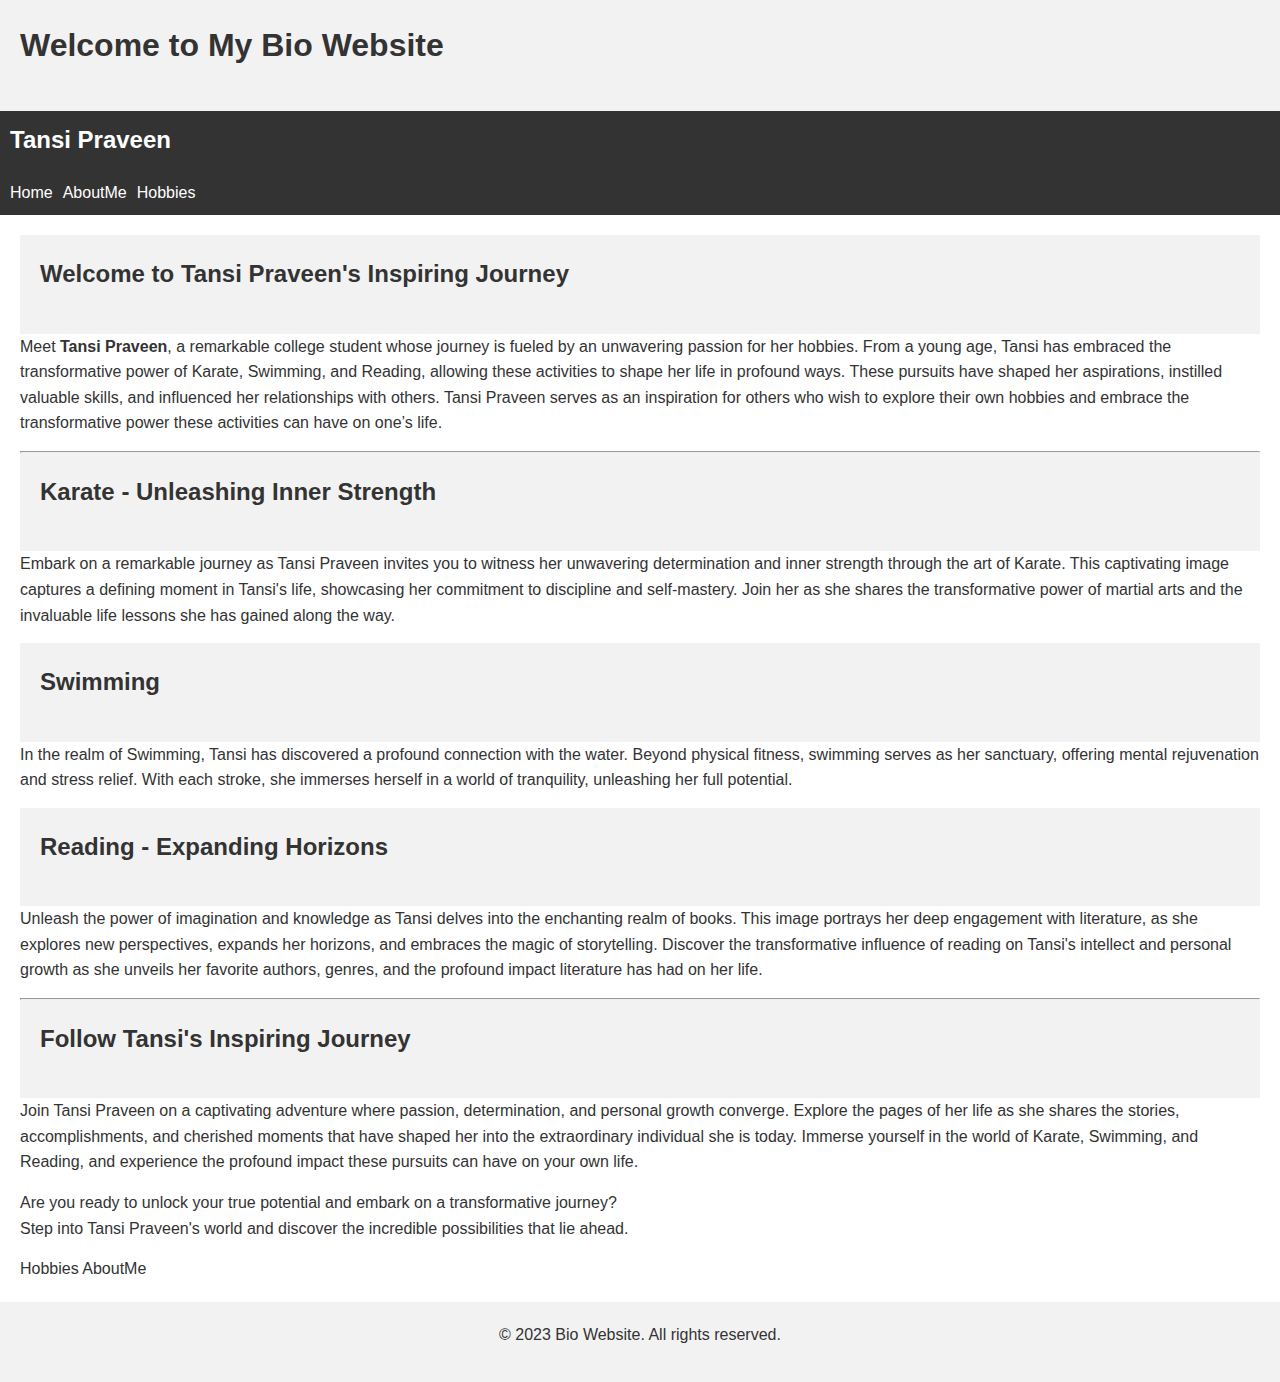
<file: index.html>
<!DOCTYPE html>
<html lang="en">

<head>
  <meta charset="UTF-8">
  <title>My Website</title>
  <link rel="stylesheet" href="styles.css">
</head>

<body>
  <header>
    <h1>Welcome to My Bio Website</h1>
  </header>
  <nav>
    <div class="logo">
      <h2>Tansi Praveen</h2>
    </div>
    <ul class="menu">
      <li><a href="index.html">Home</a></li>
      <li><a href="about.html">AboutMe</a></li>
      <li><a href="hobbies.html">Hobbies</a></li>
    </ul>
  </nav>
  <main>
    <section class="general-section">
      <div class="container">
        <header>
          <h2>Welcome to Tansi Praveen's Inspiring Journey</h2>
        </header>
        <div class="content">
          <p class="text-paragraph">
          Meet <b>Tansi Praveen</b>, a remarkable college student whose journey is fueled by an unwavering passion for her hobbies. From a young age, Tansi has embraced the transformative power of Karate, Swimming, and Reading, allowing these activities to shape her life in profound ways. These pursuits have shaped her aspirations, instilled valuable
          skills, and influenced her relationships with others. Tansi Praveen serves as an inspiration for
          others who wish to explore their own hobbies and embrace the transformative power these
          activities can have on one’s life.
          </p>
        </div>
    </div>
    </section>
    <hr class="line-break">
    <section class="general-section">
      <div class="container">
        <header>
          <h2>Karate - Unleashing Inner Strength</h2>
        </header>
        <div class="content">
          <div class="image" style="background-image: url(images/index-karate1.jpg);"></div>
          <div class="image" style="background-image: url(images/index-blackbelt.jpg);"></div>
        </div>
        <div class="content">
          <p class="text-paragraph">
            Embark on a remarkable journey as Tansi Praveen invites you to witness her unwavering determination and inner strength through the art of Karate. This captivating image captures a defining moment in Tansi's life, showcasing her commitment to discipline and self-mastery. Join her as she shares the transformative power of martial arts and the invaluable life lessons she has gained along the way.
          </p>
        </div>
      </div>
    </section>
    <section class="general-section yellow-section">
      <div class="container">
        <header>
          <h2>Swimming</h2>
        </header>
        <div class="content">
          <div class="image" style="background-image: url(images/hobby-swimming.JPEG);"></div>
          <p class="text-paragraph image-paragraph">
            In the realm of Swimming, Tansi has discovered a profound connection with the water. Beyond physical fitness, swimming serves as her sanctuary, offering mental rejuvenation and stress relief. With each stroke, she immerses herself in a world of tranquility, unleashing her full potential.
          </p>
        </div>
      </div>
    </section>
    <section class="general-section">
      <div class="container">
        <header>
          <h2>Reading - Expanding Horizons</h2>
        </header>
        <div class="content">
          <p class="text-paragraph image-paragraph">
            Unleash the power of imagination and knowledge as Tansi delves into the enchanting realm of books. This image portrays her deep engagement with literature, as she explores new perspectives, expands her horizons, and embraces the magic of storytelling. Discover the transformative influence of reading on Tansi's intellect and personal growth as she unveils her favorite authors, genres, and the profound impact literature has had on her life.
          </p>
          <div class="image" style="background-image: url(images/index-reading.jpg);"></div>
        </div>
      </div>
    </section>
    <hr class="line-break">
    <section class="general-section">
      <div class="container">
        <header>
          <h2>Follow Tansi's Inspiring Journey</h2>
        </header>
        <div class="content">
          <p class="text-paragraph">
            Join Tansi Praveen on a captivating adventure where passion, determination, and personal growth converge. Explore the pages of her life as she shares the stories, accomplishments, and cherished moments that have shaped her into the extraordinary individual she is today. Immerse yourself in the world of Karate, Swimming, and Reading, and experience the profound impact these pursuits can have on your own life.
          </p>
        </div>
      </div>
    </section>
    <section class="general-section black-section">
      <div class="container">
        <div class="content">
          <p class="text-paragraph">
            Are you ready to unlock your true potential and embark on a transformative journey?<br> 
            Step into Tansi Praveen's world and discover the incredible possibilities that lie ahead.
          </p>
        </div>
        <div class="content">
          <div class="button-container">
              <a href="hobbies.html" class="button">Hobbies</a>
              <a href="about.html" class="button">AboutMe</a>
          </div>
        </div>
      </div>
    </section>
  </main>

  <footer>
    <p>&copy; 2023 Bio Website. All rights reserved.</p>
  </footer>
</body>

</html>
</file>
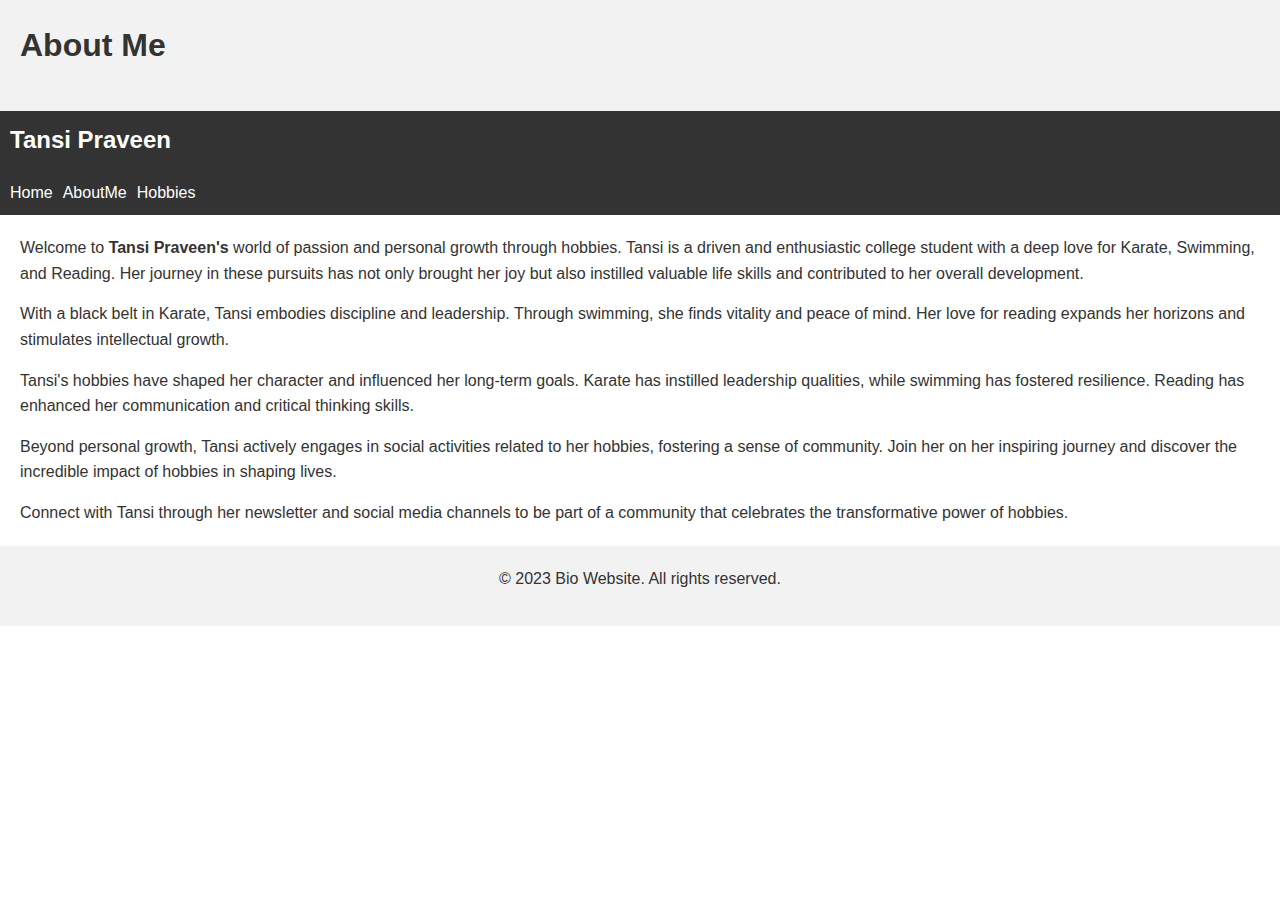
<file: about.html>
<!DOCTYPE html>
<html lang="en">

<head>
  <meta charset="UTF-8">
  <title>About Me</title>
  <link rel="stylesheet" href="styles.css">
</head>

<body>
  <header>
    <h1>About Me</h1>
  </header>

  <nav>
    <div class="logo">
      <h2>Tansi Praveen</h2>
    </div>
    <ul class="menu">
      <li><a href="index.html">Home</a></li>
      <li><a href="about.html">AboutMe</a></li>
      <li><a href="hobbies.html">Hobbies</a></li>
    </ul>
  </nav>

  <main>
    <section class="general-section">
      <div class="container">
        <div class="content">
          <p class="text-paragraph">
            Welcome to <b>Tansi Praveen's</b> world of passion and personal growth through hobbies. Tansi is a driven and enthusiastic college student with a deep love for Karate, Swimming, and Reading. Her journey in these pursuits has not only brought her joy but also instilled valuable life skills and contributed to her overall development.
          </p>
        </div>
        <div class="content">
          <div class="aboutImage" style="background-image: url(images/Aboutme.JPG);"></div>
        </div>
        <div class="content">
          <p class="text-paragraph">
            With a black belt in Karate, Tansi embodies discipline and leadership. Through swimming, she finds vitality and peace of mind. Her love for reading expands her horizons and stimulates intellectual growth.
          </p>
        </div>
          <div class="content">
          <p class="text-paragraph">
            Tansi's hobbies have shaped her character and influenced her long-term goals. Karate has instilled leadership qualities, while swimming has fostered resilience. Reading has enhanced her communication and critical thinking skills.
          </p>
        </div>
          <div class="content">
          <p class="text-paragraph">
            Beyond personal growth, Tansi actively engages in social activities related to her hobbies, fostering a sense of community. Join her on her inspiring journey and discover the incredible impact of hobbies in shaping lives.
          </p>
        </div>
          <div class="content">
          <p class="text-paragraph">
            Connect with Tansi through her newsletter and social media channels to be part of a community that celebrates the transformative power of hobbies.
          </p>
        </div>
      </div>
    </section>
  </main>

  <footer>
    <p>&copy; 2023 Bio Website. All rights reserved.</p>
  </footer>
</body>

</html>
</file>
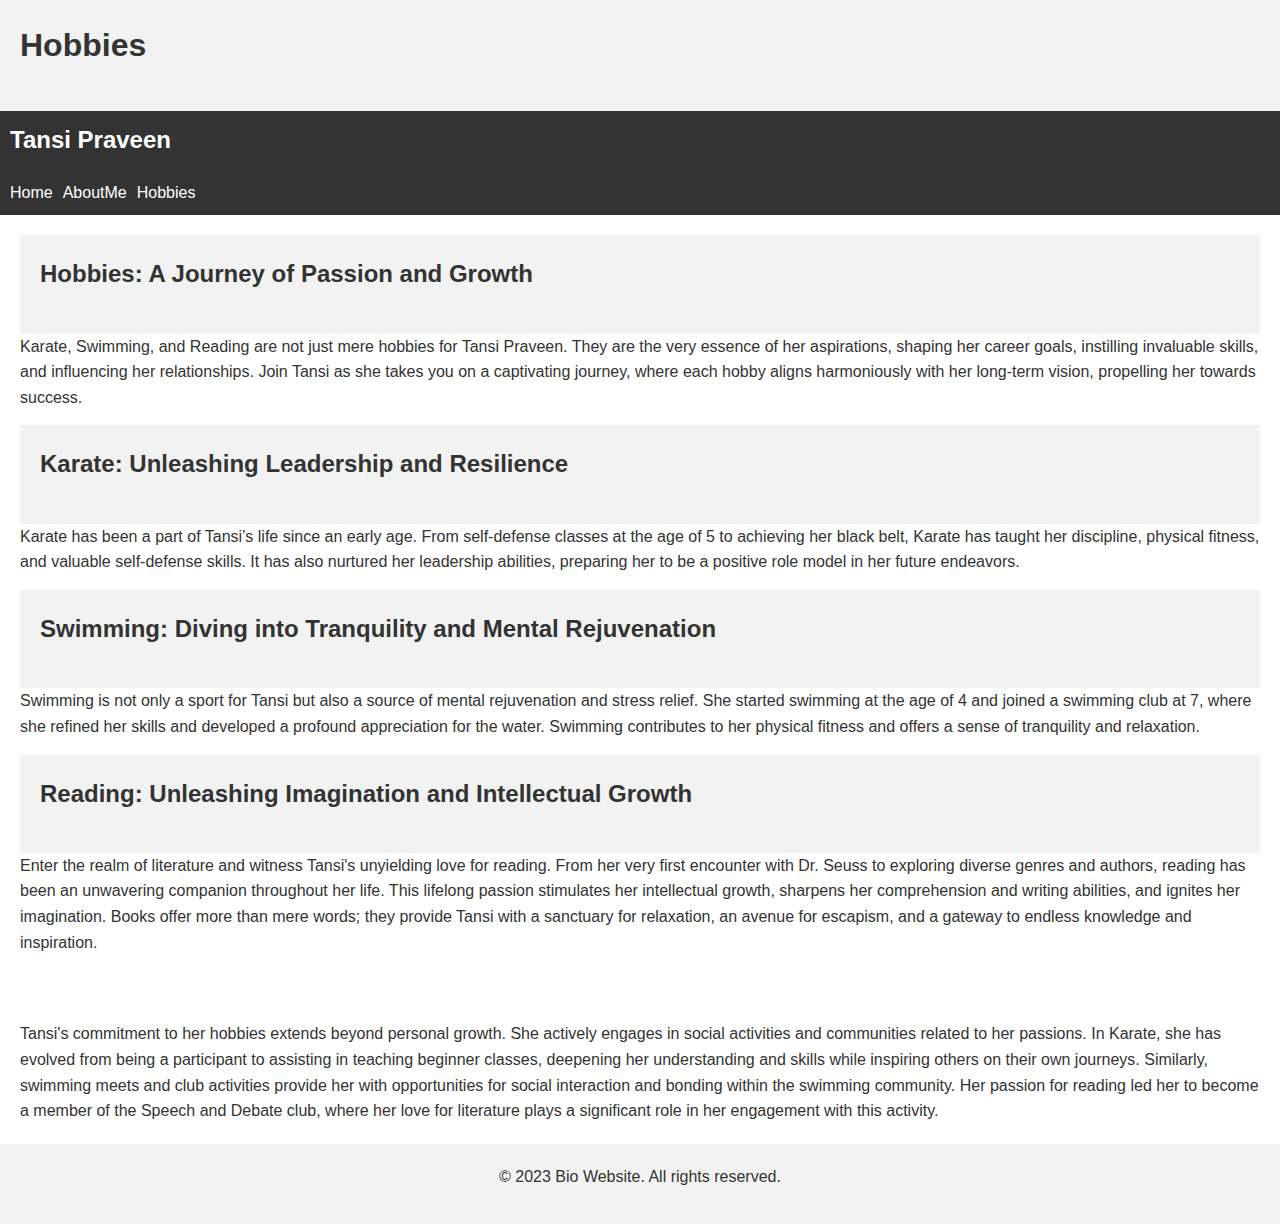
<file: hobbies.html>
<!DOCTYPE html>
<html lang="en">

<head>
  <meta charset="UTF-8">
  <title>My Hobbies</title>
  <link rel="stylesheet" href="styles.css">
</head>

<body>
  <header>
    <h1>Hobbies</h1>
  </header>

  <nav>
    <div class="logo">
      <h2>Tansi Praveen</h2>
    </div>
    <ul class="menu">
      <li><a href="index.html">Home</a></li>
      <li><a href="about.html">AboutMe</a></li>
      <li><a href="hobbies.html">Hobbies</a></li>
    </ul>
  </nav>

  <main>
    <section class="general-section">
      <div class="container">
        <header>
          <h2>Hobbies: A Journey of Passion and Growth</h2>
        </header>
        <div class="content">
          <p class="text-paragraph">
            Karate, Swimming, and Reading are not just mere hobbies for Tansi Praveen. They are the very essence of her aspirations, shaping her career goals, instilling invaluable skills, and influencing her relationships. Join Tansi as she takes you on a captivating journey, where each hobby aligns harmoniously with her long-term vision, propelling her towards success.
          </p>
        </div>
      </div>
    </section>
    <section class="general-section">
      <div class="container">
        <header>
          <h2>Karate: Unleashing Leadership and Resilience</h2>
        </header>
        <div class="content">
          <div class="image" style="background-image: url(images/hobby-karate.jpg);"></div>
          <p class="text-paragraph image-paragraph">
            Karate has been a part of Tansi’s life since an early age. From self-defense classes at the
            age of 5 to achieving her black belt, Karate has taught her discipline, physical fitness, and
            valuable self-defense skills. It has also nurtured her leadership abilities, preparing her to be a
            positive role model in her future endeavors.
          </p>
        </div>
      </div>
    </section>
    <section class="general-section yellow-section">
      <div class="container">
        <header>
          <h2>Swimming: Diving into Tranquility and Mental Rejuvenation</h2>
        </header>
      <div class="content">
        <p class="text-paragraph image-paragraph">
          Swimming is not only a sport for Tansi but also a source of mental rejuvenation and
          stress relief. She started swimming at the age of 4 and joined a swimming club at 7, where she
          refined her skills and developed a profound appreciation for the water. Swimming contributes
          to her physical fitness and offers a sense of tranquility and relaxation.
        </p>
        <div class="image" style="background-image: url(images/hobby-swimming.JPEG);"></div>
      </div>
      </div>
    </section>
    <section class="general-section">
      <div class="container">
        <header>
          <h2>Reading: Unleashing Imagination and Intellectual Growth</h2>
        </header>
        <div class="content">
          <div class="image" style="background-image: url(images/hobby-book.jpg);"></div>
          <p class="text-paragraph image-paragraph">
            Enter the realm of literature and witness Tansi's unyielding love for reading. From her very first encounter with Dr. Seuss to exploring diverse genres and authors, reading has been an unwavering companion throughout her life. This lifelong passion stimulates her intellectual growth, sharpens her comprehension and writing abilities, and ignites her imagination. Books offer more than mere words; they provide Tansi with a sanctuary for relaxation, an avenue for escapism, and a gateway to endless knowledge and inspiration.
          </p>
        </div>
      </div>
    </section>
    <section class="general-section">
      <div class="container">
      <p class="text-paragraph">
      </br></br>
        Tansi's commitment to her hobbies extends beyond personal growth. She actively engages in social activities and communities related to her passions. In Karate, she has evolved from being a participant to assisting in teaching beginner classes, deepening her understanding and skills while inspiring others on their own journeys. Similarly, swimming meets and club activities provide her with opportunities for social interaction and bonding within the swimming community. Her passion for reading led her to become a member of the Speech and Debate club, where her love for literature plays a significant role in her engagement with this activity.
      </p>
      </div>
    </section>
  </main>

  <footer>
    <p>&copy; 2023 Bio Website. All rights reserved.</p>
  </footer>
</body>

</html>
</file>
<file: styles.css>
/* Reset default styles */
* {
  margin: 0;
  padding: 0;
  box-sizing: border-box;
}

/* Global styles */
body {
  font-family: "Inter", sans-serif;
  font-size: 16px;
  line-height: 1.6;
  color: #333;
}

h1, h2, h3 {
  font-family: "Poppins", sans-serif;
  font-weight: bold;
  margin-bottom: 20px;
}

p {
  margin-bottom: 15px;
}

/* Header */
header {
  background-color: #f2f2f2;
  padding: 20px;
}

/* Navigation */
nav {
  background-color: #333;
  color: #fff;
  padding: 10px;
}

nav ul {
  list-style: none;
  display: flex;
}

nav li {
  margin-right: 10px;
}

nav a {
  color: #fff;
  text-decoration: none;
}

/* Main content */
main {
  margin: 20px;
}

/* Footer */
footer {
  background-color: #f2f2f2;
  padding: 20px;
  text-align: center;
}

/* Links */
a {
  color: #333;
  text-decoration: none;
}

a:hover {
  text-decoration: underline;
}

/* Responsive styles */
@media (max-width: 768px) {
  h1 {
    font-size: 24px;
  }

  h2 {
    font-size: 20px;
  }
}
</file>
